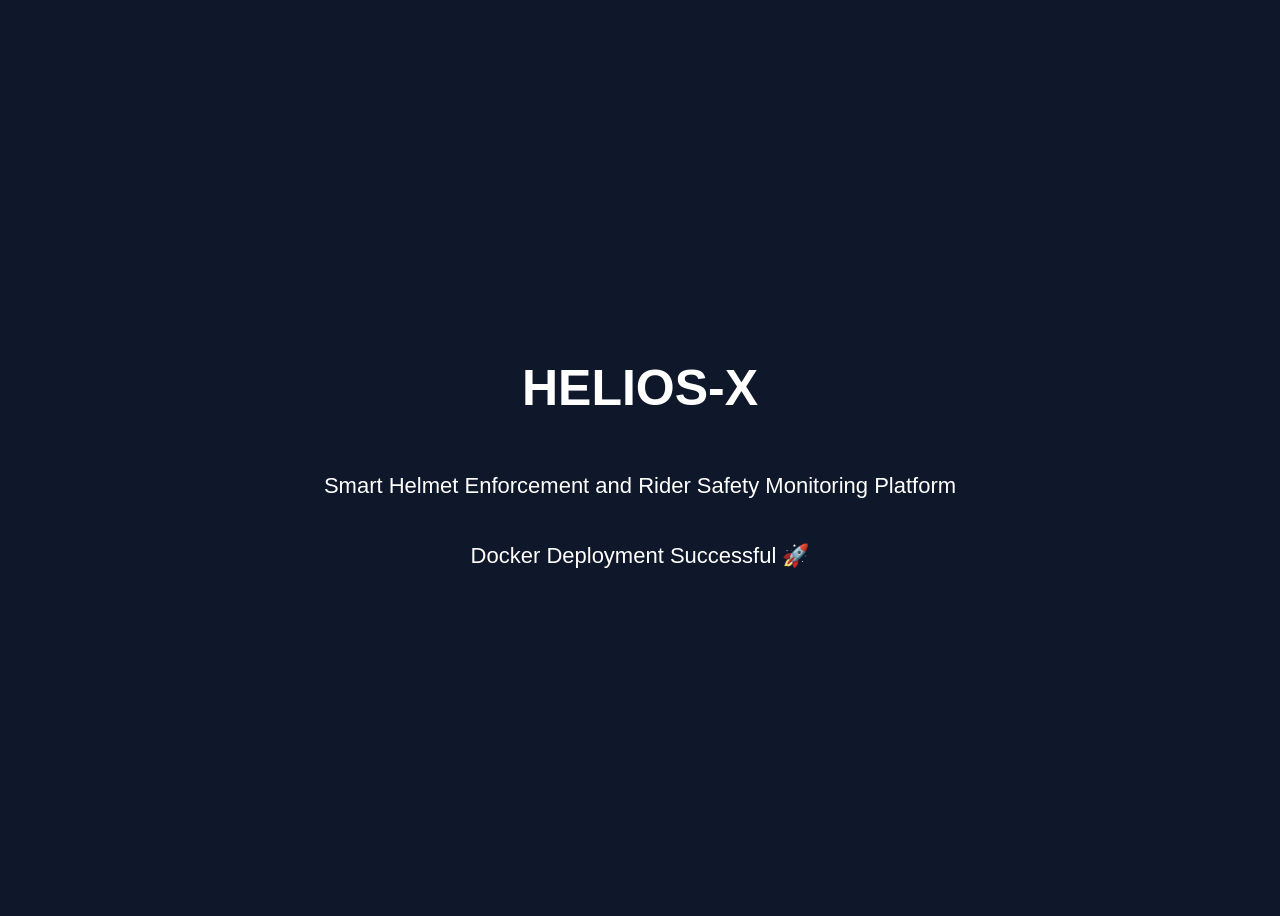
<file: Dashboard/index.html>
<!DOCTYPE html>
<html>
<head>
    <title>HELIOS-X</title>
    <style>
        body{
            background:#0f172a;
            color:white;
            font-family:Arial;
            display:flex;
            justify-content:center;
            align-items:center;
            height:100vh;
            flex-direction:column;
        }

        h1{
            font-size:50px;
        }

        p{
            font-size:22px;
        }
    </style>
</head>

<body>

<h1>HELIOS-X</h1>

<p>Smart Helmet Enforcement and Rider Safety Monitoring Platform</p>

<p>Docker Deployment Successful 🚀</p>

</body>
</html>
</file>
